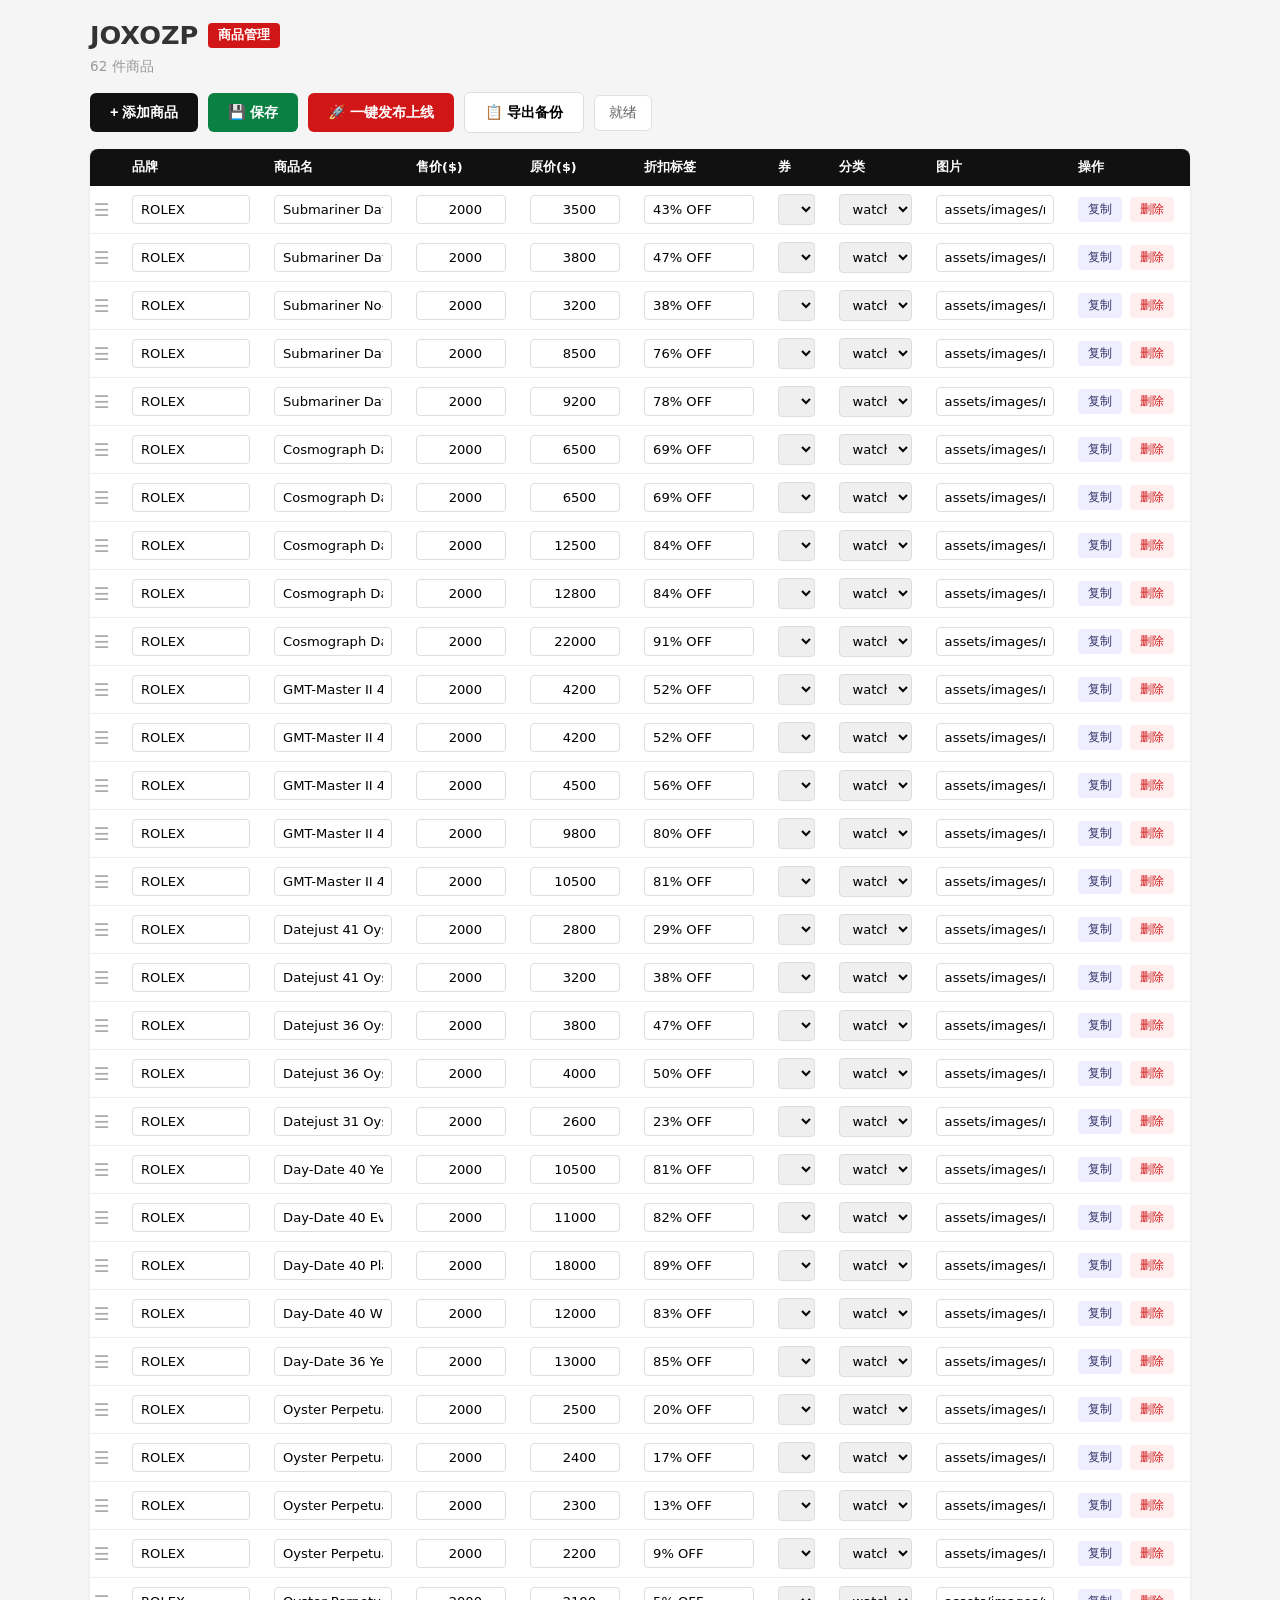
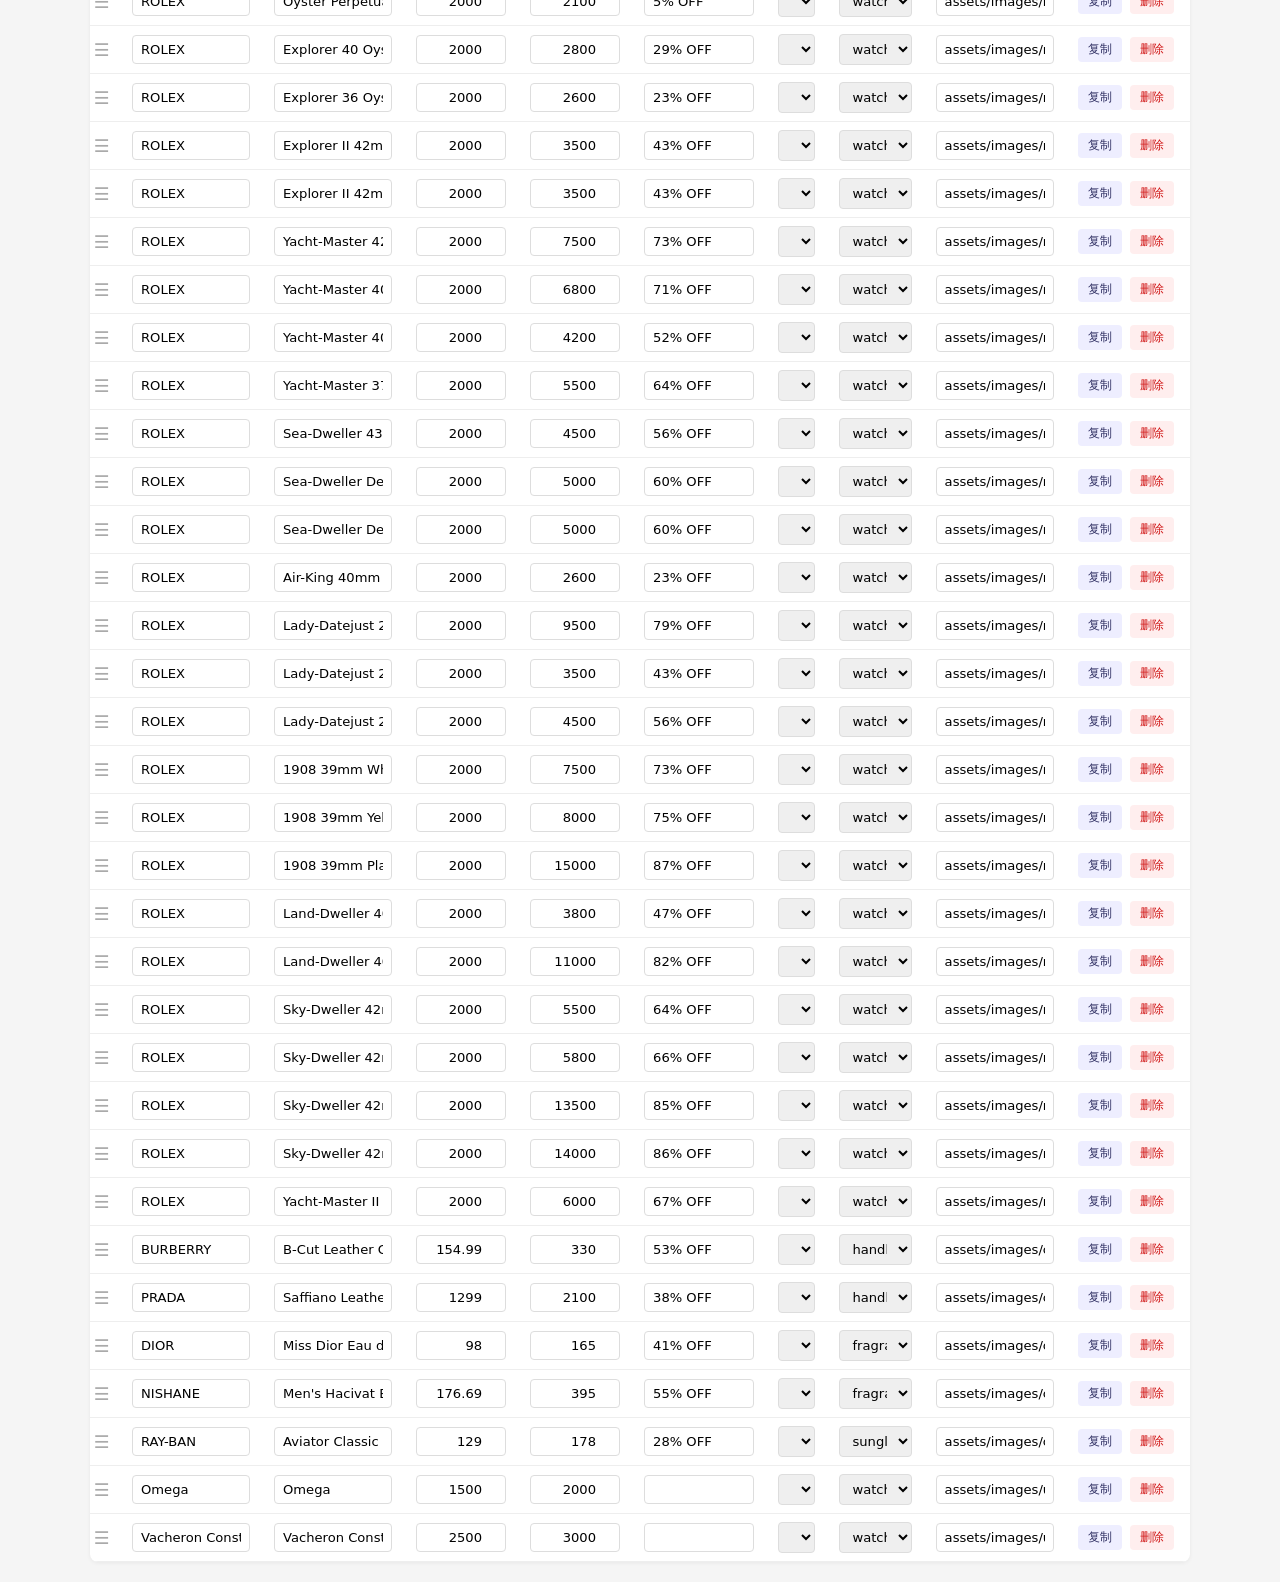
<file: admin.html>
<!DOCTYPE html>
<html lang="zh">
<head>
<meta charset="UTF-8">
<meta name="viewport" content="width=device-width, initial-scale=1.0">
<title>JOXOZP 商品管理后台</title>
<style>
  * { box-sizing: border-box; margin: 0; padding: 0; }
  body { font-family: 'Segoe UI', system-ui, sans-serif; background: #f5f5f5; color: #333; padding: 20px; }
  .container { max-width: 1100px; margin: 0 auto; }
  h1 { font-size: 1.6rem; margin-bottom: 8px; display: flex; align-items: center; gap: 10px; }
  h1 span { font-size: 0.8rem; background: #d01616; color: #fff; padding: 4px 10px; border-radius: 4px; }
  .toolbar { display: flex; gap: 10px; margin: 16px 0; flex-wrap: wrap; align-items: center; }
  .btn { padding: 10px 20px; border: none; border-radius: 6px; font-size: 0.9rem; font-weight: 600; cursor: pointer; transition: all .15s; }
  .btn-add { background: #111; color: #fff; }
  .btn-add:hover { background: #333; }
  .btn-save { background: #0a8043; color: #fff; }
  .btn-save:hover { background: #086b36; }
  .btn-deploy { background: #d01616; color: #fff; }
  .btn-deploy:hover { background: #b01212; }
  .btn-outline { background: #fff; border: 1px solid #ddd; }
  .btn-outline:hover { background: #f0f0f0; }
  .status { font-size: 0.85rem; color: #666; padding: 8px 14px; background: #fff; border-radius: 6px; border: 1px solid #e0e0e0; }
  .status.success { color: #0a8043; border-color: #0a8043; background: #f0fdf4; }
  table { width: 100%; border-collapse: collapse; background: #fff; border-radius: 8px; overflow: hidden; box-shadow: 0 1px 4px rgba(0,0,0,.06); margin-top: 12px; }
  th { background: #111; color: #fff; padding: 10px 12px; font-size: 0.8rem; text-align: left; font-weight: 600; }
  td { padding: 8px 12px; border-bottom: 1px solid #eee; font-size: 0.85rem; }
  tr:hover { background: #fafafa; }
  input, select { width: 100%; padding: 6px 8px; border: 1px solid #ddd; border-radius: 4px; font-size: 0.82rem; font-family: inherit; }
  input:focus, select:focus { outline: none; border-color: #111; }
  input.num { width: 90px; text-align: right; }
  input.short { width: 110px; }
  td.actions { white-space: nowrap; }
  td.actions button { padding: 4px 10px; border: none; border-radius: 4px; font-size: 0.75rem; cursor: pointer; margin-right: 4px; }
  .btn-del { background: #fee; color: #d01616; }
  .btn-del:hover { background: #fdd; }
  .btn-dup { background: #eef; color: #336; }
  .btn-dup:hover { background: #dde; }
  .drag-handle { cursor: grab; color: #aaa; font-size: 1.1rem; padding: 0 4px; user-select: none; }
  .drag-handle:active { cursor: grabbing; }
  .count { color: #999; font-size: 0.85rem; }
  .modal-overlay { position: fixed; inset: 0; background: rgba(0,0,0,.4); z-index: 100; display: flex; align-items: center; justify-content: center; }
  .modal { background: #fff; border-radius: 12px; padding: 24px; width: 460px; max-width: 95vw; box-shadow: 0 12px 40px rgba(0,0,0,.15); }
  .modal h2 { margin-bottom: 16px; font-size: 1.1rem; }
  .modal label { display: block; font-size: 0.8rem; font-weight: 600; margin-bottom: 3px; margin-top: 10px; color: #555; }
  .modal input, .modal select { padding: 8px 10px; font-size: 0.85rem; }
  .modal .btns { display: flex; gap: 8px; justify-content: flex-end; margin-top: 20px; }
  .hidden { display: none !important; }
  @media (max-width: 768px) { table { font-size: 0.75rem; } td, th { padding: 6px; } }
</style>
</head>
<body>
<div class="container">
  <h1>JOXOZP <span>商品管理</span></h1>
  <div class="count" id="count">0 件商品</div>
  <div class="toolbar">
    <button class="btn btn-add" onclick="openModal()">+ 添加商品</button>
    <button class="btn btn-save" onclick="saveAll()">💾 保存</button>
    <button class="btn btn-deploy" onclick="deploy()">🚀 一键发布上线</button>
    <button class="btn btn-outline" onclick="exportJSON()">📋 导出备份</button>
    <span class="status" id="status">就绪</span>
  </div>
  <table id="table">
    <thead>
      <tr>
        <th style="width:30px"></th>
        <th>品牌</th>
        <th>商品名</th>
        <th>售价($)</th>
        <th>原价($)</th>
        <th>折扣标签</th>
        <th>券</th>
        <th>分类</th>
        <th>图片</th>
        <th style="width:100px">操作</th>
      </tr>
    </thead>
    <tbody id="tbody"></tbody>
  </table>
</div>

<script>
const DATA_FILE = '../js/data.js';

let products = [];

function loadData() {
  fetch(DATA_FILE).then(r => r.text()).then(txt => {
    const match = txt.match(/const products = (\[[\s\S]*?\]);/);
    if (match) {
      products = eval(match[1]);
      render();
    }
  }).catch(err => {
    setStatus('未找到 data.js，请把此文件放在 joxozp/admin 目录下', false);
  });
}

function render() {
  document.getElementById('count').textContent = products.length + ' 件商品';
  document.getElementById('tbody').innerHTML = products.map((p, i) => `
    <tr data-idx="${i}">
      <td class="drag-handle" draggable="true" ondragstart="dragStart(event,${i})" ondragover="dragOver(event)" ondrop="drop(event,${i})">☰</td>
      <td><input value="${esc(p.brand)}" onchange="update(${i},'brand',this.value)"></td>
      <td><input value="${esc(p.name)}" onchange="update(${i},'name',this.value)"></td>
      <td><input class="num" type="number" step="0.01" value="${p.price}" onchange="update(${i},'price',parseFloat(this.value)||0)"></td>
      <td><input class="num" type="number" step="0.01" value="${p.original||''}" onchange="update(${i},'original',parseFloat(this.value)||0)"></td>
      <td><input class="short" value="${esc(p.discount)}" onchange="update(${i},'discount',this.value)"></td>
      <td><select onchange="update(${i},'coupon',this.value==='true')"><option value="true" ${p.coupon?'selected':''}>有</option><option value="false" ${!p.coupon?'selected':''}>无</option></select></td>
      <td><select onchange="update(${i},'cat',this.value)">
        ${['watches','handbags','fragrances','jewelry','sunglasses','shoes'].map(c => `<option value="${c}" ${p.cat===c?'selected':''}>${c}</option>`).join('')}
      </select></td>
      <td><input value="${esc(p.img)}" onchange="update(${i},'img',this.value)"></td>
      <td class="actions">
        <button class="btn-dup" onclick="duplicate(${i})">复制</button>
        <button class="btn-del" onclick="remove(${i})">删除</button>
      </td>
    </tr>
  `).join('');
}

function esc(s) { return (s||'').replace(/&/g,'&amp;').replace(/"/g,'&quot;').replace(/</g,'&lt;').replace(/>/g,'&gt;'); }

function update(idx, key, val) { products[idx][key] = val; }

function remove(idx) { if (confirm('确认删除 ' + products[idx].brand + '？')) { products.splice(idx, 1); render(); } }

function duplicate(idx) {
  const p = JSON.parse(JSON.stringify(products[idx]));
  p.id = Math.max(...products.map(x => x.id)) + 1;
  products.splice(idx + 1, 0, p);
  render();
}

// Drag & drop
let dragIdx = null;
function dragStart(e, idx) { dragIdx = idx; e.dataTransfer.effectAllowed = 'move'; }
function dragOver(e) { e.preventDefault(); }
function drop(e, idx) {
  e.preventDefault();
  if (dragIdx !== null && dragIdx !== idx) {
    const item = products.splice(dragIdx, 1)[0];
    products.splice(idx, 0, item);
    render();
  }
  dragIdx = null;
}

function setStatus(msg, ok) {
  const s = document.getElementById('status');
  s.textContent = msg;
  s.className = 'status' + (ok ? ' success' : '');
}

function saveAll() {
  const lines = products.map(p => {
    const coupon = p.coupon ? 'true' : 'false';
    const original = p.original ? p.original : '0';
    const discount = p.discount ? `'${p.discount}'` : "''";
    const couponStr = p.coupon ? 'true' : 'false';
    return `  { id:${p.id}, brand:'${p.brand.replace(/'/g,"\\'")}', name:'${p.name.replace(/'/g,"\\'")}', price:${p.price}, original:${original}, discount:${discount}, coupon:${couponStr}, img:'${p.img.replace(/'/g,"\\'")}', cat:'${p.cat}' }`;
  });
  const js = `// JOXOZP Product Data\nconst products = [\n${lines.join(',\n')}\n];\n`;
  
  // Save via blob download
  const blob = new Blob([js], { type: 'text/javascript' });
  const a = document.createElement('a');
  a.href = URL.createObjectURL(blob);
  a.download = 'data.js';
  a.click();
  setStatus('已导出 data.js，请替换 joxozp/js/data.js 文件', true);
}

function exportJSON() {
  const blob = new Blob([JSON.stringify(products, null, 2)], { type: 'application/json' });
  const a = document.createElement('a');
  a.href = URL.createObjectURL(blob);
  a.download = 'joxozp_backup_' + new Date().toISOString().slice(0,10) + '.json';
  a.click();
  setStatus('备份已下载', true);
}

function deploy() {
  saveAll();
  setStatus('请先将下载的 data.js 替换到 joxozp/js/data.js，然后双击 一键发布.bat', true);
}

// ---- Add Modal ----
function openModal(p) {
  let html = '<div class="modal-overlay" id="modal-overlay" onclick="if(event.target===this)closeModal()"><div class="modal"><h2>添加商品</h2>';
  const fields = [
    { key: 'brand', label: '品牌', type: 'text' },
    { key: 'name', label: '商品名', type: 'text' },
    { key: 'price', label: '售价 ($)', type: 'number', step: '0.01' },
    { key: 'original', label: '原价 ($)', type: 'number', step: '0.01' },
    { key: 'discount', label: '折扣标签', type: 'text', placeholder: '如: 20% OFF' },
    { key: 'img', label: '图片路径', type: 'text', placeholder: 'assets/images/xxx.jpg' },
    { key: 'cat', label: '分类', type: 'select', options: ['watches','handbags','fragrances','jewelry','sunglasses','shoes'] },
  ];
  fields.forEach(f => {
    html += `<label>${f.label}</label>`;
    if (f.type === 'select') {
      html += `<select id="field-${f.key}">${f.options.map(o => `<option>${o}</option>`).join('')}</select>`;
    } else {
      html += `<input id="field-${f.key}" type="${f.type}"${f.step?' step="'+f.step+'"':''}${f.placeholder?' placeholder="'+f.placeholder+'"':''}>`;
    }
  });
  html += '<label><input type="checkbox" id="field-coupon" checked> 有优惠券</label>';
  html += '<div class="btns"><button class="btn btn-outline" onclick="closeModal()">取消</button><button class="btn btn-add" onclick="doAdd()">添加</button></div></div></div>';
  document.body.insertAdjacentHTML('beforeend', html);
}

function closeModal() { const m = document.getElementById('modal-overlay'); if (m) m.remove(); }

function doAdd() {
  const get = id => document.getElementById(id)?.value || '';
  const p = {
    id: Math.max(...products.map(x => x.id), 0) + 1,
    brand: get('field-brand'),
    name: get('field-name'),
    price: parseFloat(get('field-price')) || 0,
    original: parseFloat(get('field-original')) || 0,
    discount: get('field-discount'),
    coupon: document.getElementById('field-coupon')?.checked || false,
    img: get('field-img') || 'assets/images/hero-banner.jpg',
    cat: get('field-cat') || 'watches'
  };
  if (!p.brand || !p.name) { alert('品牌和商品名必填'); return; }
  products.push(p);
  render();
  closeModal();
  setStatus('已添加: ' + p.brand, true);
}

loadData();
</script>
</body>
</html>
</file>
